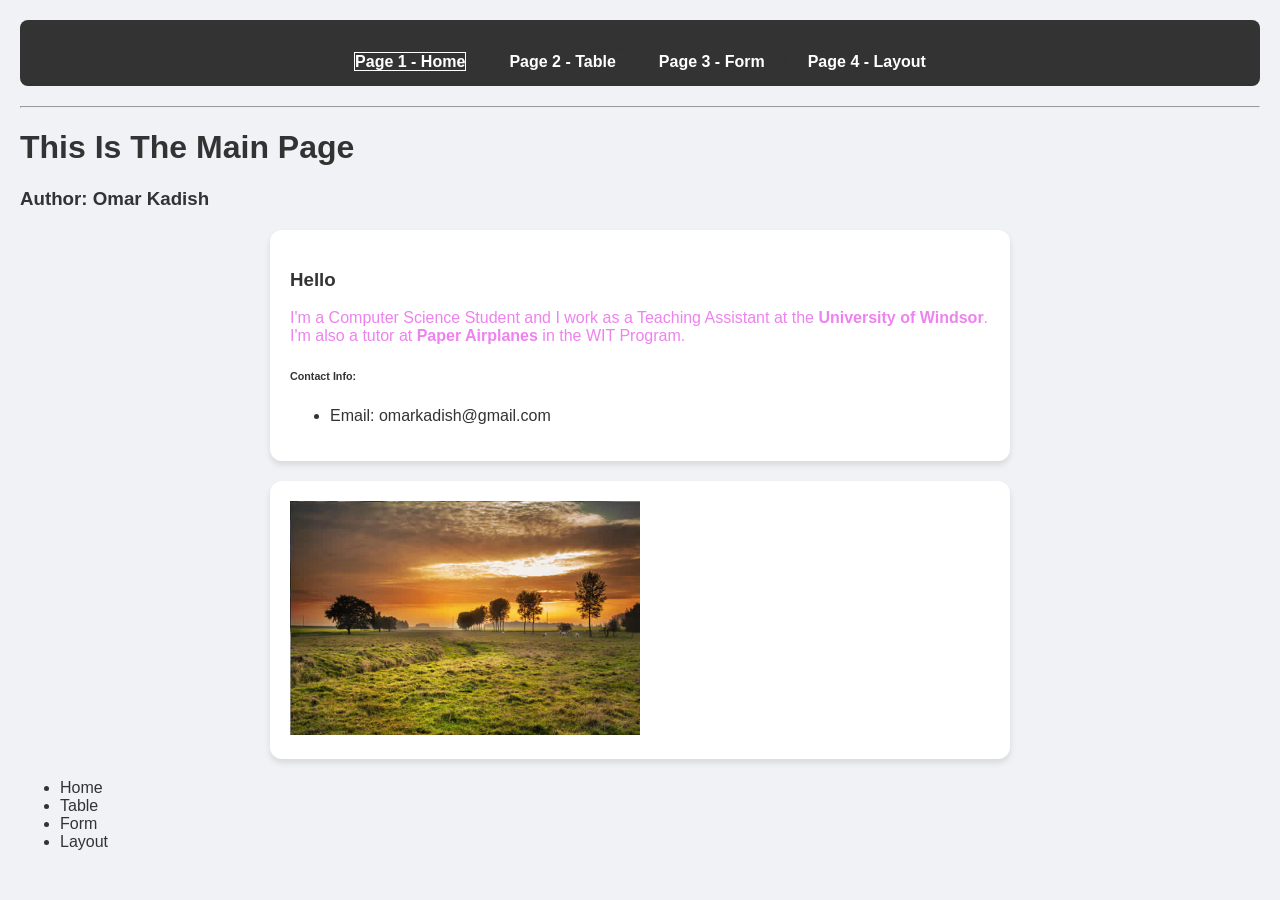
<file: index.html>
<!DOCTYPE html>
<html lang="en">

<head>
    <meta charset="UTF-8">
    <meta name="viewport" content="width=device-width, initial-scale=1.0">
    <meta name="author" content="Omar Kadish">
    <link rel="stylesheet" href="./stylesheet.css">
    <script src="./script.js"></script>
    <style>
        p {
            color: violet;
        }
    </style>
    <title>Home Page</title>
</head>

<body>
    <nav>
        <b>Navigation Bar:</b><br>
        <a id="homepage" href="#">Page 1 - Home</a> |
        <a href="./table.html">Page 2 - Table</a> |
        <a href="./form.html">Page 3 - Form</a> |
        <a href="./layout.html">Page 4 - Layout</a>
    </nav>
    <hr>
    <h1>This Is The Main Page</h1>
    <h3>Author: Omar Kadish</h3>

    <div class="card">
        <h3 id="greeting_msg">Hello</h3>
        <p>I'm a Computer Science Student and I work as a Teaching Assistant at the <b>University of Windsor</b>.
            <br>I'm also a tutor at <strong>Paper Airplanes</strong> in the WIT Program.
        </p>
        <h6>Contact Info:</h6>
        <ul>
            <li>Email: omarkadish@gmail.com</li>
        </ul>
    </div>

    <div class="card">
        <img src="./img1.jpg" width="50%">
    </div>


    <footer>
        <div>
            <ul>
                <li><a onclick="showPage('home')">Home</a></li>
                <li><a onclick="showPage('table')">Table</a></li>
                <li><a onclick="showPage('form')">Form</a></li>
                <li><a onclick="showPage('layout')">Layout</a></li>
            </ul>
        </div>
    </footer>
    
</body>

</html>
</file>
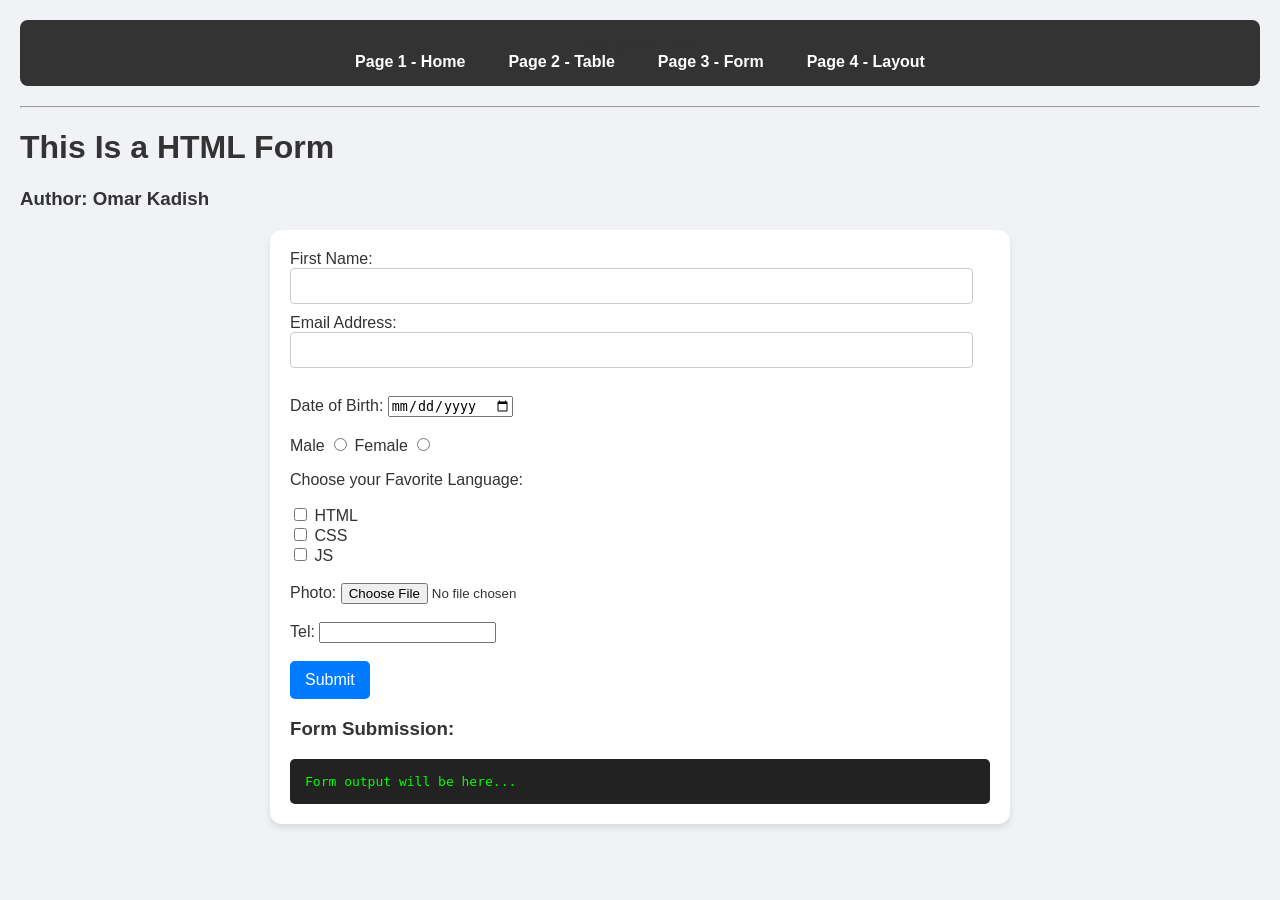
<file: form.html>
<!DOCTYPE html>
<html lang="en">

<head>
    <meta charset="UTF-8">
    <meta name="viewport" content="width=device-width, initial-scale=1.0">
    <meta name="author" content="Omar Kadish">
    <link rel="stylesheet" href="./stylesheet.css">
    <title>Page 3 - Form</title>
</head>

<body>
    <nav>
        <b>Navigation Bar:</b><br>
        <a href="./index.html">Page 1 - Home</a> |
        <a href="./table.html">Page 2 - Table</a> |
        <a href="#">Page 3 - Form</a> |
        <a href="./layout.html">Page 4 - Layout</a>
    </nav>
    <hr>
    <h1>This Is a HTML Form</h1>
    <h3>Author: Omar Kadish</h3>

    <div id="contact-form" class="card">
        <form id="my_form">
            <div>
                <label for="fname">First Name:</label>
                <input type="text" name="fname" id="fname">
            </div>

            <div>
                <label for="email">Email Address:</label>
                <input type="email" name="email" id="email">
            </div>

            <br>
            <div>
                <label for="dob">Date of Birth:</label>
                <input type="date" name="dob">
            </div>

            <br>
            <div>
                <label for="sex">Male</label>
                <input type="radio" name="sex" value="Male">
                <label for="sex">Female</label>
                <input type="radio" name="sex" value="Female">
            </div>

            <div>
                <p>Choose your Favorite Language:</p>
                <input type="checkbox" class="lang" name="lang" value="HTML">
                <label for="lang">HTML</label><br>
                <input type="checkbox" class="lang" name="lang" value="CSS">
                <label for="lang">CSS</label><br>
                <input type="checkbox" class="lang" name="lang" value="JS">
                <label for="lang">JS</label><br>
            </div>

            <br>
            <div>
                <label for="file">Photo:</label>
                <input type="file" name="file">
            </div>

            <br>
            <div>
                <label for="tel">Tel:</label>
                <input type="tel" name="tel" required>
            </div>

            <br>
            <button type="submit">Submit</button>

        </form>
        <h3>Form Submission: </h3>
        <div id="console_view">Form output will be here...</div>
    </div>

    <script src="./script.js"></script>
</body>

</html>
</file>
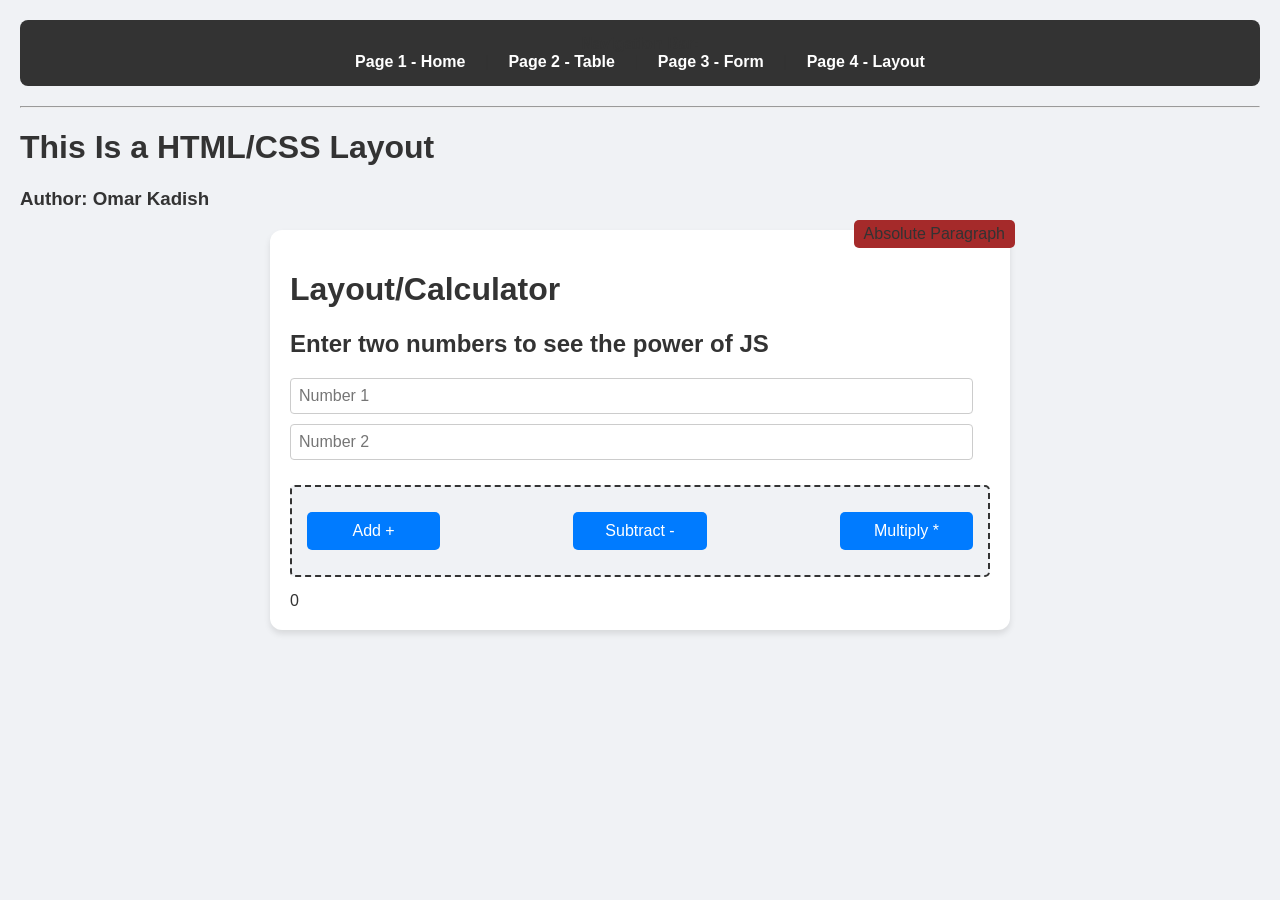
<file: layout.html>
<!DOCTYPE html>
<html lang="en">

<head>
    <meta charset="UTF-8">
    <meta name="viewport" content="width=device-width, initial-scale=1.0">
    <meta name="author" content="Omar Kadish">
    <link rel="stylesheet" href="./stylesheet.css">
    <script src="./script.js"></script>
    <title>Page 4 - Layout</title>
</head>

<body>
    <nav>
        <b>Navigation Bar:</b><br>
        <a href="./index.html">Page 1 - Home</a> |
        <a href="./table.html">Page 2 - Table</a> |
        <a href="./form.html">Page 3 - Form</a> |
        <a href="#">Page 4 - Layout</a>
    </nav>
    <hr>
    <h1>This Is a HTML/CSS Layout</h1>
    <h3>Author: Omar Kadish</h3>

    <div class="card">
        <div class="floating-badge">Absolute Paragraph</div>

        <h1>Layout/Calculator</h1>
        <section>
            <h2>Enter two numbers to see the power of JS</h2>

            <input type="number" id="num1" placeholder="Number 1">
            <input type="number" id="num2" placeholder="Number 2">

            <div class="flex-container">
                <button onclick="calc('+')" class="flex-item">Add +</button>
                <button onclick="calc('-')" class="flex-item">Subtract -</button>
                <button onclick="calc('*')" class="flex-item">Multiply *</button>
            </div>
            <div>
                <span id="result">0</span>
            </div>
        </section>



    </div>
</body>


</html>
</file>
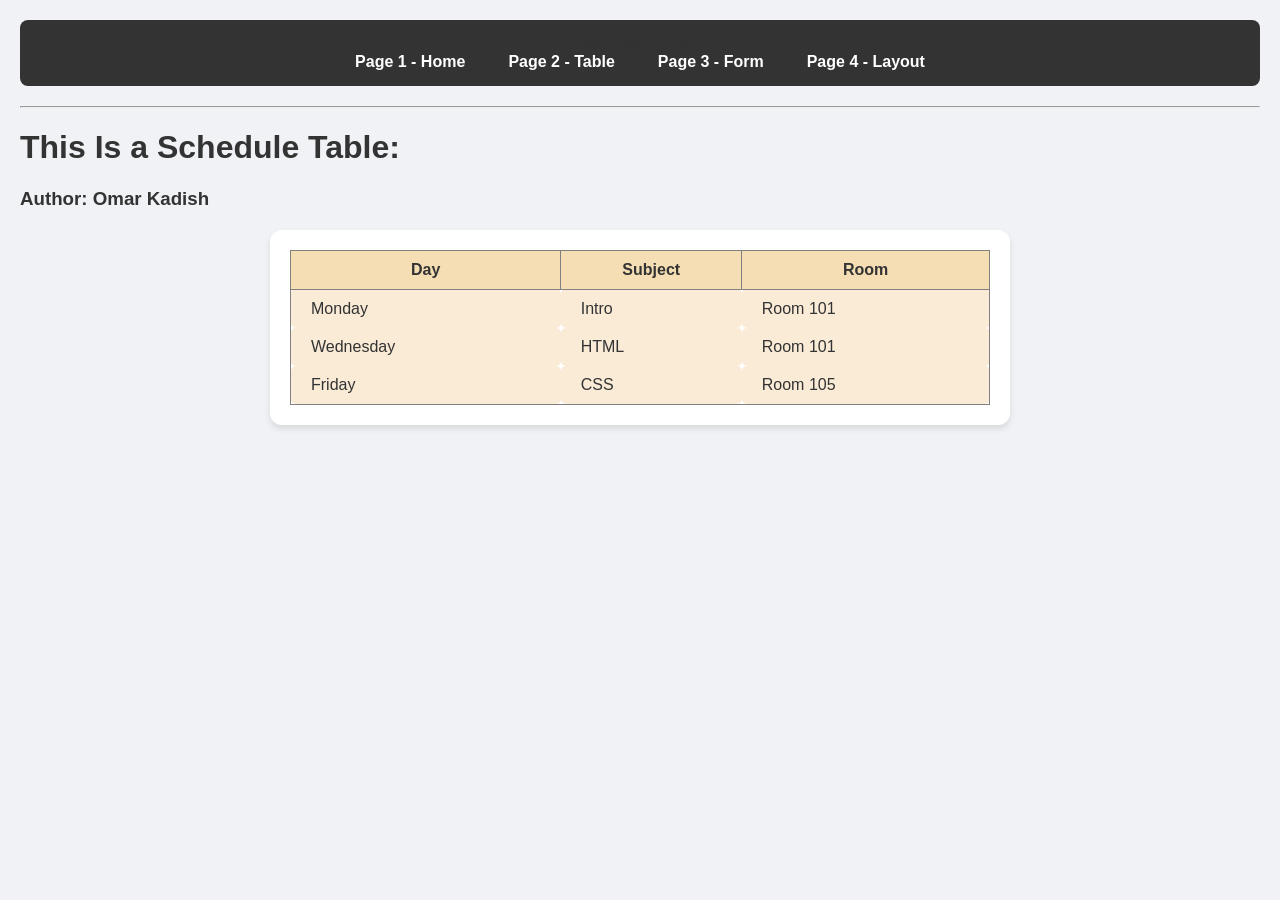
<file: table.html>
<!DOCTYPE html>
<html lang="en">

<head>
    <meta charset="UTF-8">
    <meta name="viewport" content="width=device-width, initial-scale=1.0">
    <meta name="author" content="Omar Kadish">
    <link rel="stylesheet" href="./stylesheet.css">
    <title>Page 2 - Table</title>
</head>

<body>
    <nav>
        <b>Navigation Bar:</b><br>
        <a href="./index.html">Page 1 - Home</a> |
        <a href="#">Page 2 - Table</a> |
        <a href="./form.html">Page 3 - Form</a> |
        <a href="./layout.html">Page 4 - Layout</a>

    </nav>
    <hr>
    <h1>This Is a Schedule Table:</h1>
    <h3>Author: Omar Kadish</h3>

    <div class="card">
        <table border="1px">
            <thead>
                <tr>
                    <th>Day</th>
                    <th>Subject</th>
                    <th>Room</th>
                </tr>
            </thead>
            <tbody>
                <tr>
                    <td>Monday</td>
                    <td>Intro</td>
                    <td>Room 101</td>
                </tr>
                <tr>
                    <td>Wednesday</td>
                    <td>HTML</td>
                    <td>Room 101</td>
                </tr>
                <tr>
                    <td>Friday</td>
                    <td>CSS</td>
                    <td>Room 105</td>
                </tr>
            </tbody>
        </table>
    </div>


</body>

</html>
</file>
<file: stylesheet.css>
body {
    font-family: Arial, Helvetica, sans-serif;
    background-color: #f0f2f5;
    color: #333;
    margin: 0;
    padding: 20px;
}

nav {
    background-color: #333;
    padding: 15px;
    border-radius: 8px;
    text-align: center;
    margin-bottom: 20px;

}

/* Css will take the last element (next to the parantheses) that is the chile of anything on it's left */
nav a {
    color: white;
    margin: 0 15px;
    text-decoration: none;
    font-weight: bold;
}

/* Specify a condition for triggering a CSS properties */
nav a:hover {
    color: darkcyan;
}

#homepage {
    /* Access the homepage link in Nav Bar */
    border: solid 1px;
}

.card {
    background-color: white;
    padding: 20px;
    border-radius: 12px;
    box-shadow: 0 4px 6px rgba(0, 0, 0, 0.1);
    max-width: 700px;
    margin: 20px auto;
    /* allows absolute children to stay inside the container */
    position: relative;
}

table {
    width: 100%;
    border-collapse: collapse;
}

th {
    background-color: wheat;
    padding: 10px;
}

td {
    background-color: antiquewhite;
    /* If you don't like the border */
    border: none;
    padding: 10px 20px;
    border-radius: 5px;
    cursor: pointer;
}

button {
    background-color: #007bff;
    border: none;
    padding: 10px 15px;
    border-radius: 5px;
    cursor: pointer;
    color: white;
    font-size: 1rem;
    margin-right: 5px;
}

button:hover {
    background-color: #0056b3;
}

.floating-badge {
    /* absolute removes an element from the normal flow 
    and lets us position it exactly where we want */
    position: absolute;
    background-color: brown;
    padding: 5px 10px;
    top: -10px;
    right: -5px;
    border-radius: 5px;
}

.flex-container {
    display: flex;
    /* The Row direction is the default */
    flex-direction: row;
    justify-content: space-between;
    /* align-items: center; */
    background-color: #f0f2f5;
    padding: 15px;
    border-radius: 5px;
    margin: 15px 0;
    border: dashed 2px #333;

}

.flex-item {
    background-color: #007bff;
    color: white;
    padding: 10px;
    border-radius: 5px;
    margin: 10px 0;
    /* Width percentage of the parent item  */
    width: 20%;
    text-align: center;
}

/* Form style */
input[type="text"],
input[type="email"],
input[type="number"],
textarea {
    width: 95%;
    padding: 8px;
    margin-bottom: 10px;
    border: 1px solid #ccc;
    border-radius: 4px;
    font-size: 1rem;
}

#console_view {
    background: #222;
    color: #0f0;
    padding: 15px;
    font-family: monospace; border-radius: 5px;
    white-space: pre-wrap;
}
</file>
